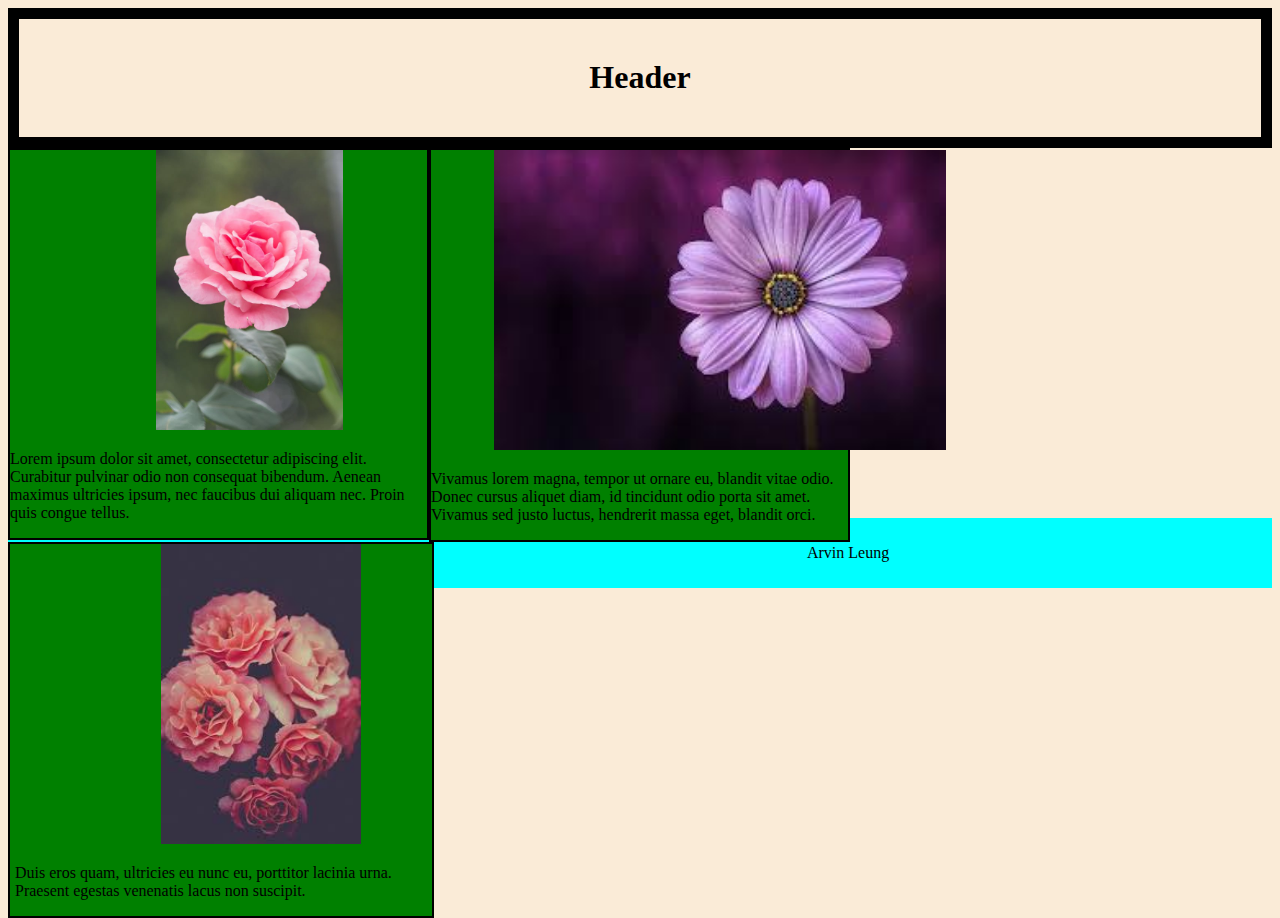
<file: index2.html>
<!DOCTYPE html>
<html lang="en">
 <head>
  <meta charset="UTF-8">
  <meta name="viewport" content="width=device-width, initial-scale=1.0">
  <title>Extra Webpage for 3-03</title>
  <link href="style.css" rel="stylesheet" type="text/css" />
 </head>
 <body>
  <div class="extra-header">
    <h1>Header</h1>
  </div>
  <div class="column-one">
    <img id= "pinkflower" src="./images/pinkflower.jpeg" alt="Pink Flower">
    <p>Lorem ipsum dolor sit amet, consectetur adipiscing elit. Curabitur pulvinar odio non consequat bibendum. Aenean maximus ultricies ipsum, nec faucibus dui aliquam nec. Proin quis congue tellus.</p>
  </div>
  <div class="column-two">
    <img id="purpleflower" src="./images/purpleflower.jpg" alt="purpleflower">
    <p>Vivamus lorem magna, tempor ut ornare eu, blandit vitae odio. Donec cursus aliquet diam, id tincidunt odio porta sit amet. Vivamus sed justo luctus, hendrerit massa eget, blandit orci.</p>
  </div>
  <div class="column-three">
    <img id="redflower" src="./images/redflower.jpg" alt="redflower">
    <p>Duis eros quam, ultricies eu nunc eu, porttitor lacinia urna. Praesent egestas venenatis lacus non suscipit.</p>
  </div>
  <div class="footer">
   <p>Arvin Leung</p>
  </div>
 </body>
</html>
</file>
<file: style.css>
body {
  background-color: antiquewhite;
}

.header {
  position: sticky;
  top: 0;
}

#right-column {
  display: block;
  float: left;
  max-width: 1000px;
  width: 50%;
  padding-bottom: 2000px;
}

#god {
  position: relative;
  top: 2000px;
  left: 300px;
}

#left-column {
  display: block;
  float: right;
  max-width: 900px;
  width: 50%;
  padding-bottom: 2000px;
}

#pinkflower {
  position: relative;
  left: 35%;
  height: 280px;
}

#redflower {
  position: relative;
  left: 35%;
  height: 300px;
}

#purpleflower {
  position: relative;
  height: 300px;
  left: 15%;
}

.extra-header {
  text-align: center;
  border: 11px solid black;
  padding: 19px;
}

.column-one {
  float: left;
  width: 33%;
  border: 2px solid black;
  background-color: green;
}

.column-two {
  float: left;
  width: 33%;
  border: 2px solid black;
  background-color: green;
}

.column-three {
  float: left;
  width: 33%;
  border: 2px solid black;
  background-color: green;
  padding-left: 5px;
}

.footer {
  margin-top: 370px;
  text-align: center;
  padding: 10px;
  background-color: aqua;
}
</file>
